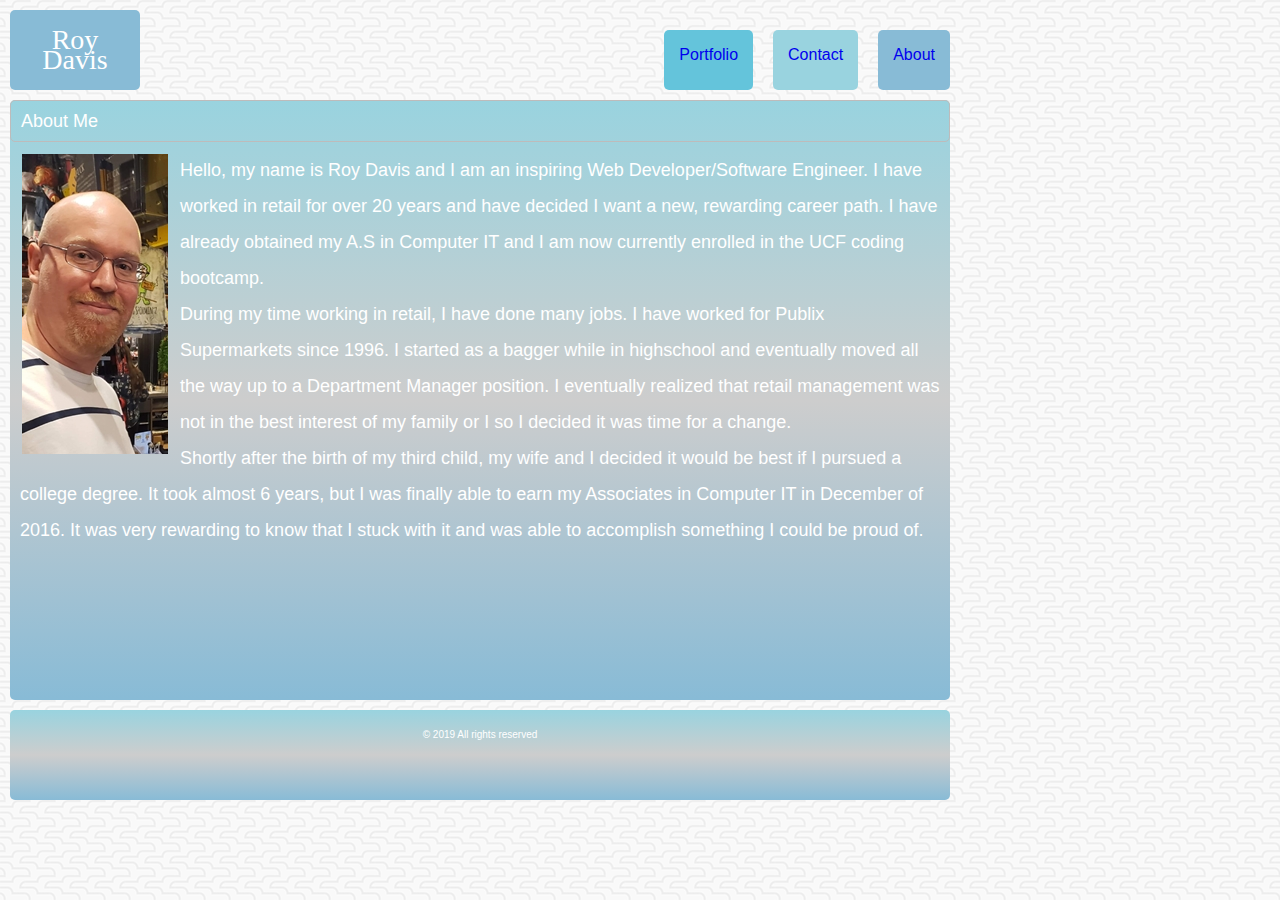
<file: index.html>
<!DOCTYPE html>
<html lang="en">
<head>
    <meta charset="UTF-8">
    <meta name="viewport" content="width=device-width, initial-scale=1.0">
    <meta http-equiv="X-UA-Compatible" content="ie=edge">
    <title>Document</title>
    <link rel="stylesheet" href="assets/css/reset.css">
    <link rel="stylesheet" href="assets/css/style.css">
</head>
<body>
    <header>
        <nav>
        <ul>
            <li id="about"><a href="index.html">About</a></li>
            <li id="contact"><a href="contact.html">Contact</a></li>
            <li id="portfolio"><a href="portfolio.html">Portfolio</a></li>
        </ul>
        </nav>
            <h1>Roy Davis</h1>

    </header>
    <section>
        
        <h2>About Me</h2>
        
        
        <img src="assets/images/Roy.jpg" alt="Roy">
        <div id="info">
        <p>Hello, my name is Roy Davis and I am an inspiring Web Developer/Software Engineer. I have worked in retail for over 20 years and have decided I want a new, rewarding career path. I have already obtained my A.S in Computer IT and I am now currently enrolled in the UCF coding bootcamp.</p>
        <p>During my time working in retail, I have done many jobs. I have worked for Publix Supermarkets since 1996. I started as a bagger while in highschool and eventually moved all the way up to a Department Manager position. I eventually realized that retail management was not in the best interest of my family or I so I decided it was time for a change. </p>
        <p>Shortly after the birth of my third child, my wife and I decided it would be best if I pursued a college degree. It took almost 6 years, but I was finally able to earn my Associates in Computer IT in December of 2016. It was very rewarding to know that I stuck with it and was able to accomplish something I could be proud of.</p>
        </div>
    </section>
    <footer>
        &copy; 2019 All rights reserved
    </footer>
    
</body>
</html>
</file>
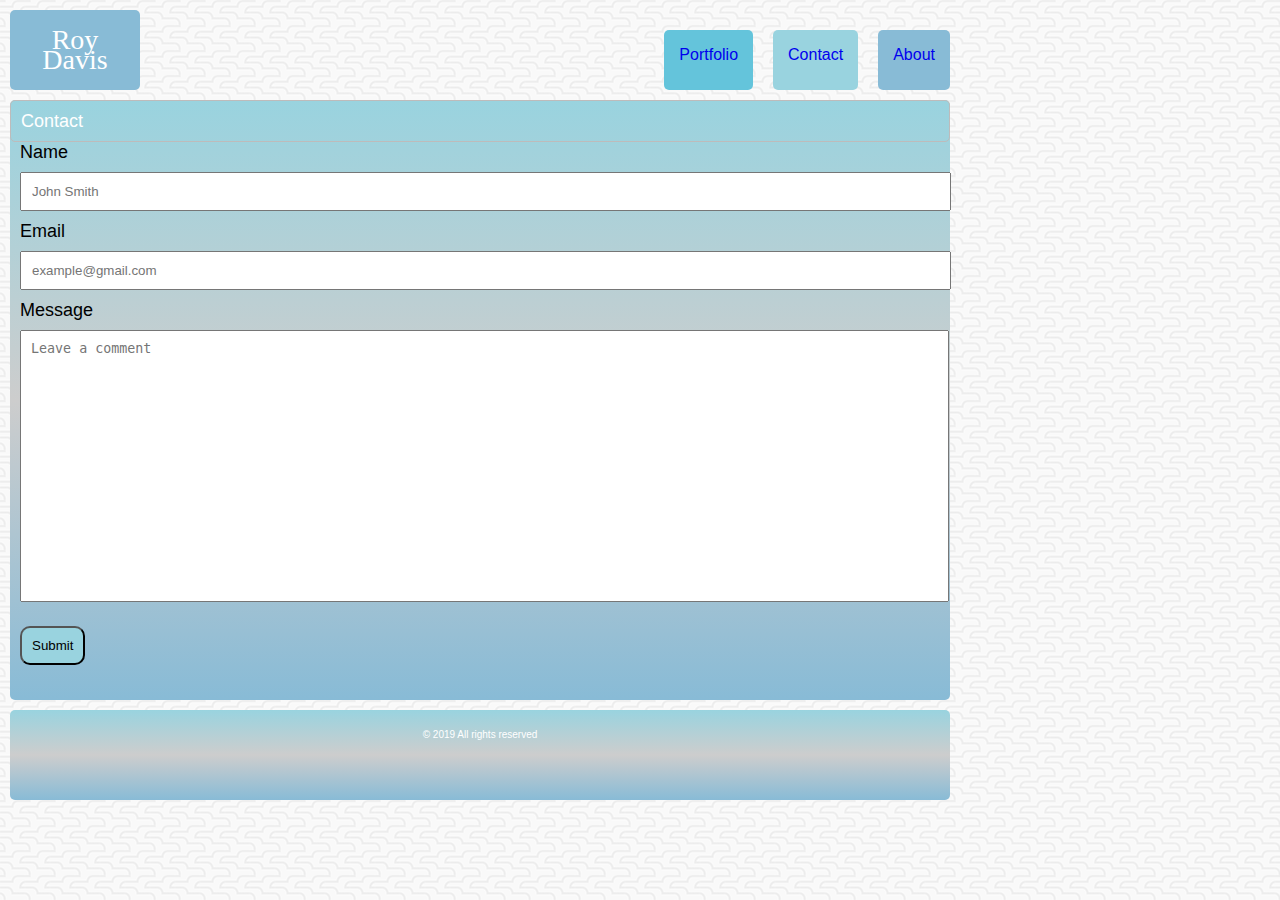
<file: contact.html>
<!DOCTYPE html>
<html lang="en">
<head>
    <meta charset="UTF-8">
    <meta name="viewport" content="width=device-width, initial-scale=1.0">
    <meta http-equiv="X-UA-Compatible" content="ie=edge">
    <title>Document</title>
    <link rel="stylesheet" href="assets/css/reset.css">
    <link rel="stylesheet" href="assets/css/style.css">
</head>
<body>
    <header>
            <nav>
                    <ul>
                        <li id="about"><a href="index.html">About</a></li>
                        <li id="contact"><a href="contact.html">Contact</a></li>
                        <li id="portfolio"><a href="portfolio.html">Portfolio</a></li>
                    </ul>
                    </nav>
    <h1>Roy Davis</h1>


    </header>
    <section>
        <h2>Contact</h2>
        <div id="contactform">
        <form class="Aboutme" action="index.html" method="get">
            <label for="name">
                Name
            </label>
            <input type="text" name="name" placeholder="John Smith">
            <label for="email">
                Email
            </label>
            <input type="text" name="email" placeholder="example@gmail.com">
            <label for="message">
                Message
            </label>
            <textarea name="message" placeholder="Leave a comment"></textarea>
            <button type="submit" name="submit">Submit</button>
        
        </form>
        </div>
    </section>
    <footer>
        &copy; 2019 All rights reserved
    </footer>
    
</body>
</html>
</file>
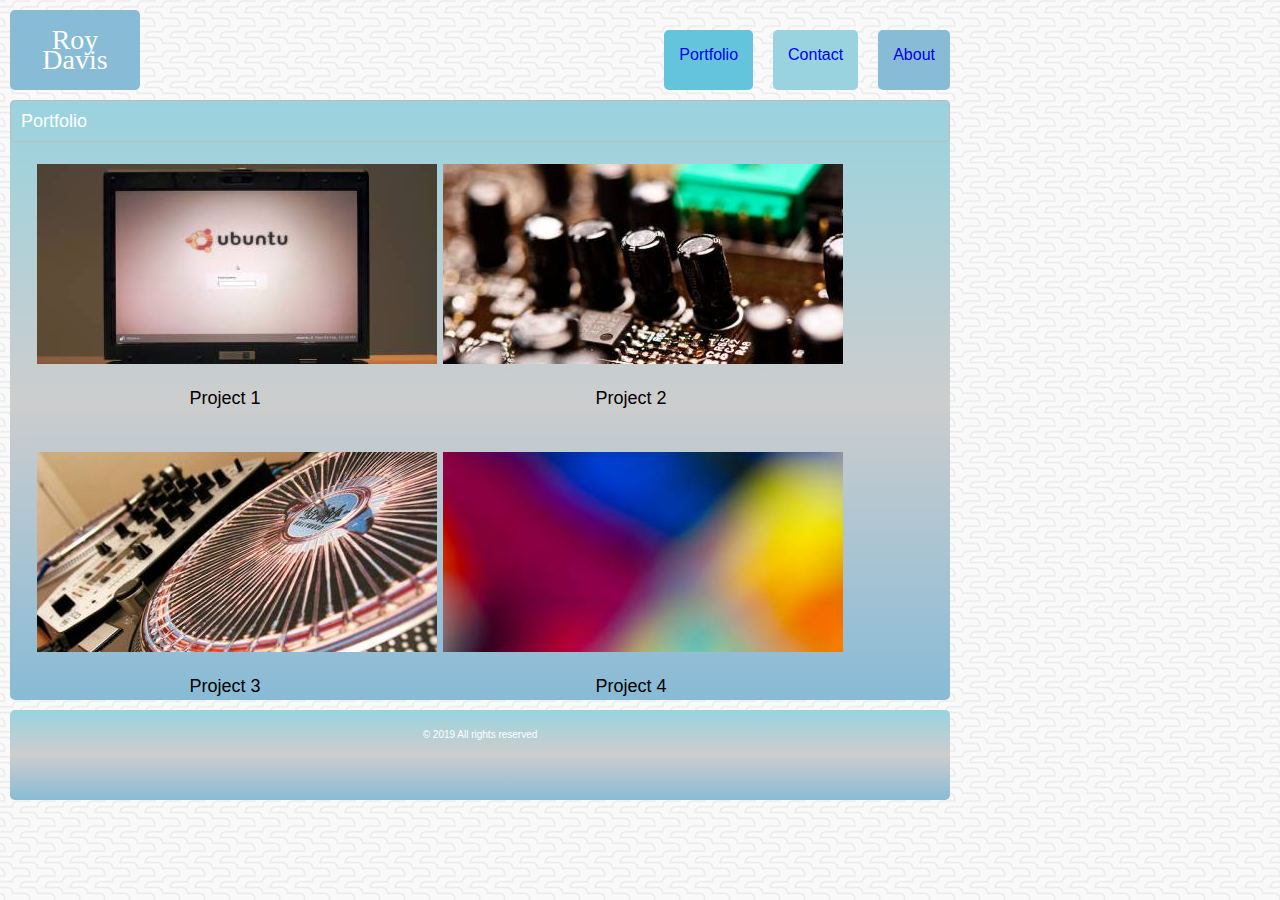
<file: portfolio.html>
<!DOCTYPE html>
<html lang="en">
<head>
    <meta charset="UTF-8">
    <meta name="viewport" content="width=device-width, initial-scale=1.0">
    <meta http-equiv="X-UA-Compatible" content="ie=edge">
    <title>Document</title>
    <link rel="stylesheet" href="assets/css/reset.css">
    <link rel="stylesheet" href="assets/css/style.css">
</head>
<body>
    <header>
            <nav>
                    <ul>
                        <li id="about"><a href="index.html">About</a></li>
                        <li id="contact"><a href="contact.html">Contact</a></li>
                        <li id="portfolio"><a href="portfolio.html">Portfolio</a></li>
                    </ul>
                    </nav>
     <h1>Roy Davis</h1>


    </header>

    <section>
        
        <h2>Portfolio</h2>
        <figure>
            <img id="project1" src="assets/images/pic1.jpg" alt="project1">
            <figcaption>Project 1</figcaption>
        </figure>
        
        <figure>
            <img id="project2" src="assets/images/pic2.jpg" alt="project2">
            <figcaption>Project 2</figcaption>
        </figure>
        
        <figure>
            <img id="project3" src="assets/images/pic3.jpg" alt="project3">
            <figcaption>Project 3</figcaption>
        </figure>
        
        <figure>
            <img id="project4" src="assets/images/pic4.jpg" alt="project4">
            <figcaption>Project 4</figcaption>
        </figure>            
        </div>

    </section>
    <footer>
        &copy; 2019 All rights reserved
    </footer>
    
</body>
</html>
</file>
<file: assets/css/style.css>
/* Body of Page */
body    {
    background: #cdcdcd;
    background-image: url(../images/beanstalk/beanstalk.jpg);
    margin: 0px;
    padding: 0px;
    line-height: 20px;
    font-family: 'Arial', 'Helvetica Neue', Helvetica, sans-serif;
    font-size: 14px;
    width: 960px;
}

section {
    background-image: linear-gradient(#99d3df, #cdcdcd, #88bbd6);
    display: inline-block;
    margin: 10px;
    border-radius: 5px;
    font-size: 18px;
    height: 600px;
}
/* Headers */
h1  {
    background: #88bbd6;
    padding: 20px;
    width: 90px;
    text-align: center;
    font-size: 28px;
    font-family: 'Georgia', Times, Times New Roman, serif;
    color: white;
    margin-bottom: 0px;
    margin-top: 10px;
    margin-left: 10px;
    border-radius: 5px;
}
h2  {
    color: white;
    padding: 10px;
    border: 1px  solid rgb(190, 187, 187);
    border-radius: 5px;  
}

/* Images */
img {
    padding: 12px;
    float: left;
    
    
}
/* Paragraphs */
#info {
    padding: 10px;
    color: white;
    line-height: 2.0;
}
/* Footer */
footer  {
    background-image: linear-gradient(#99d3df, #cdcdcd, #88bbd6);
    position: relative;
    bottom: 0px;
    height: 60px;
    margin-left: 10px;
    margin-right: 10px;
    border-radius: 5px;
    color: white;
    font-size: 10px;
    text-align: center;
    padding: 15px;
    
}
/* Navigation Bar */
#about {
    background: #88bbd6;
    border-radius: 5px;
    height: 30px;
    padding: 15px;
    font-size: 16px;
    
}
#contact {
    background: #99d3df;
    border-radius: 5px;
    height: 30px;
    padding: 15px;
    font-size: 16px;
}

#portfolio  {
    background: #64c4db;
    border-radius: 5px;
    height: 30px; 
    padding: 15px;
    font-size: 16px;
}
ul  {
    list-style-type: none;
    margin-right: 10px;
    padding: 0px;
    text-align: center;
    
}
li  {
    display: inline-block;
    margin-left: 20px;
    float: right;
    margin-top: 20px;
}
a  {
    text-decoration: none;
}

/* Contact page*/


form    {
    width: 96.5%;
    
}

input   {
    width: 100%;
    margin: 10px;
    padding: 10px;
    
}
textarea    {
    resize: none;
    height: 250px;
    width: 100%;
    margin: 10px;
    padding: 10px;
   
}
label   {
    margin: 10px;
    color: black;
    
}
button  {
    padding: 10px;
    margin: 10px;
    border-radius: 10px;
    background-color: #99d3df;
}
/*Portfolio page*/
figcaption  {
    float:  left;
    width: 100%;
    padding: 7px;
    margin: 5px;
    text-align: center;
}
figure  {
    width: 40%;
    float: left;
    margin: 5px;
    padding: 10px;
    margin-bottom: 0px;
    margin-top: 0px;
    
    
}
</file>
